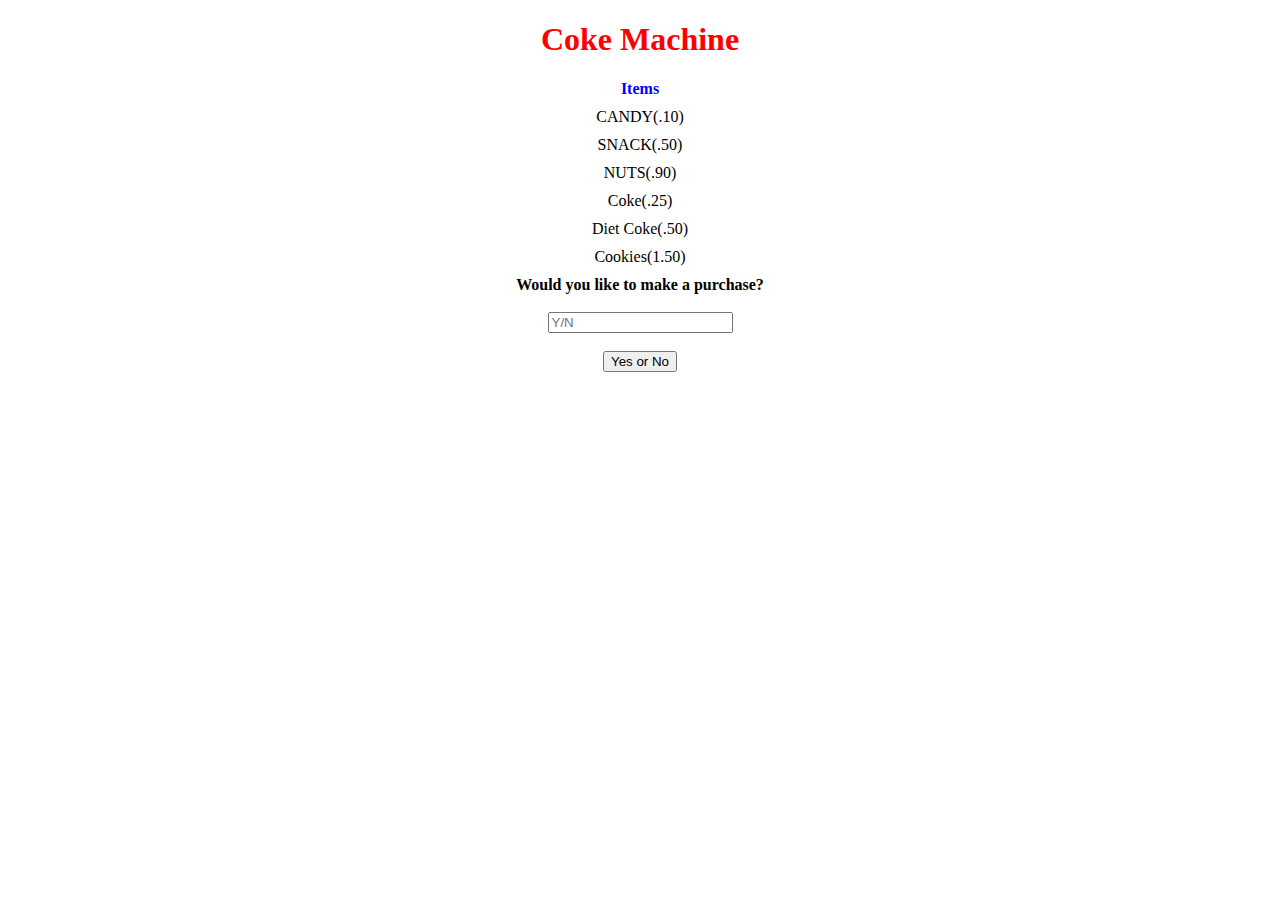
<file: Vending Machine/index.html>
<!DOCTYPE html>
<html lang="en">
<head>
    <meta charset="UTF-8">
    <meta name="viewport" content="width=device-width, initial-scale=1.0">
    <meta http-equiv="X-UA-Compatible" content="ie=edge">
    <link rel="stylesheet" type="text/css" href="coke.css">
    <title>Vending Machine</title>
</head>
<body>
    <h1>Coke Machine</h1>
    <div class="machineBody">
        <div class='title'>Items</div>
        <div class="money">CANDY(.10)</div>
        <div class="money">SNACK(.50)</div>
        <div class="money">NUTS(.90)</div>
        <div class="money">Coke(.25)</div>
        <div class="money">Diet Coke(.50)</div>
        <div class="money">Cookies(1.50)</div>
        
        <div class="questionForm">
            <div class="consider"><b>Would you like to make a purchase?</b></div><br/>
            <div>
                <input placeholder='Y/N' type="text" name="yesOrNo" id="yesOrNo">
            </div><br/>
            <button onclick="yN(yesOrNo.value)">Yes or No</button>
        </div>
    </div>
    
    <script src="coke.js"></script>
</body>
</html>
</file>
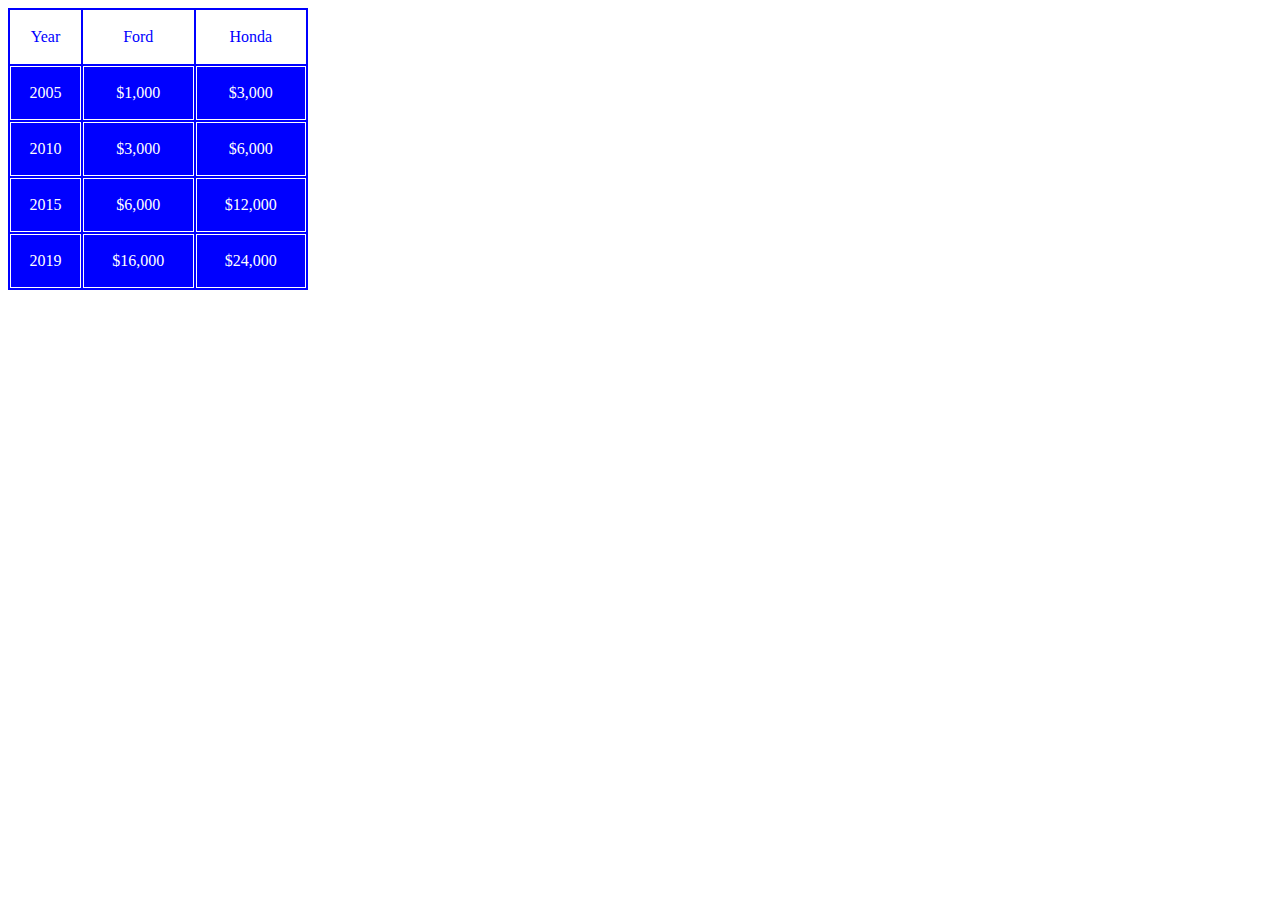
<file: Todays Challenge/cars/index.html>
<!DOCTYPE html>
<html lang="en">
<head>
    <meta charset="UTF-8">
    <meta name="viewport" content="width=device-width, initial-scale=1.0">
    <meta http-equiv="X-UA-Compatible" content="ie=edge">
    <link rel="stylesheet" type="text/css" href="styles.css">
    <title>Document</title>
</head>
<body>
    <div>
        <table id="car">
            <tr>
                <td>Year</td>
                <td>Ford</td>
                <td>Honda</td>
            </tr>
            <tr>
                <td>2005</td>
                <td>$1,000</td>
                <td>$3,000</td>        
            </tr>
            <tr>
                <td>2010</td>
                <td>$3,000</td>
                <td>$6,000</td>        
            </tr>
            <tr>
                <td>2015</td>
                <td>$6,000</td>
                <td>$12,000</td>        
            </tr>
            <tr>
                <td>2019</td>
                <td>$16,000</td>
                <td>$24,000</td>        
            </tr>
        </table>
    </div>
    
    <script src='scripts.js'></script>
</body>
</html>
</file>
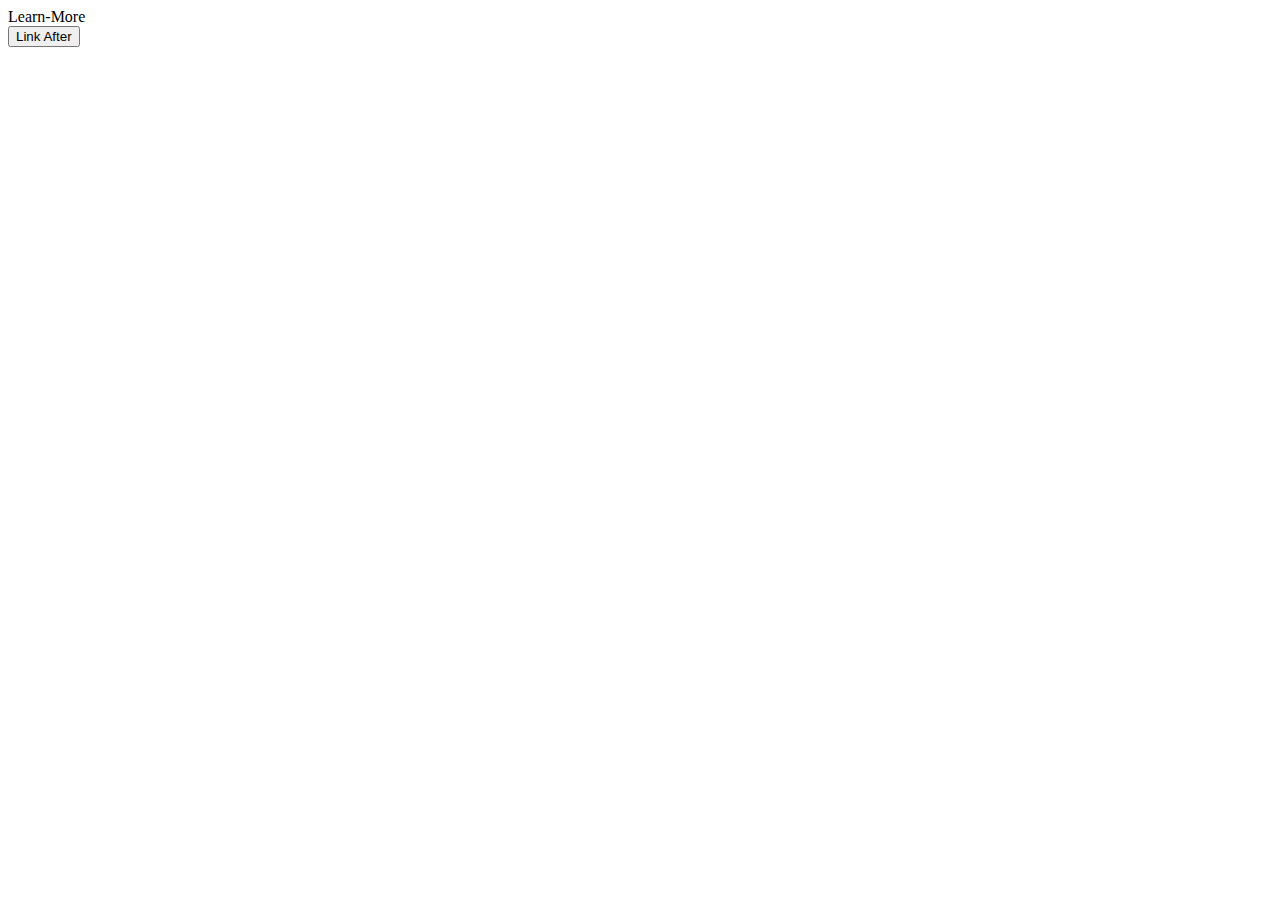
<file: Todays Challenge/Learn More/index.html>
<!DOCTYPE html>
<html lang="en">
<head>
    <meta charset="UTF-8">
    <meta name="viewport" content="width=device-width, initial-scale=1.0">
    <meta http-equiv="X-UA-Compatible" content="ie=edge">
    <title>Document</title>
</head>
<body>
    <div>
        <a id="learn">Learn-More</a>
    </div>
    <div>
        <button onclick="linkAfter()">Link After</button>
    </div>
    
    <script src="scripts.js"></script>
</body>
</html>
</file>
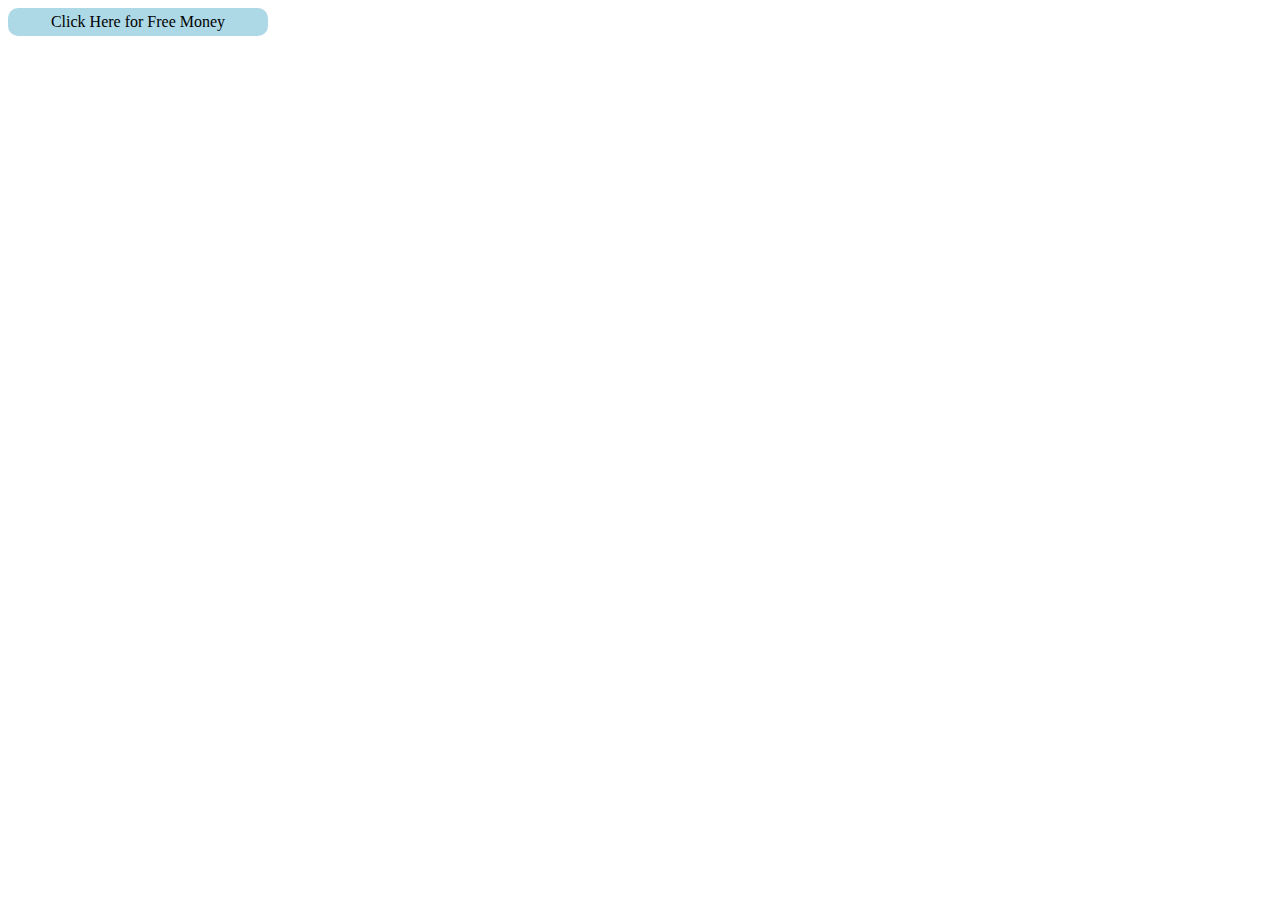
<file: bitcoin/homepage.html>
<!DOCTYPE html>
<html lang="en">
<head>
    <meta charset="UTF-8">
    <meta name="viewport" content="width=device-width, initial-scale=1.0">
    <meta http-equiv="X-UA-Compatible" content="ie=edge">
    <link rel="stylesheet" type="text/css" href="button.css">
    <title>Document</title>
</head>
<body>
    <div class='button'> Click Here for Free Money</div>
    
    <script src='./script.js'></script>
</body>
</html>
</file>
<file: Vending Machine/coke.css>
body{
    text-align:center;
}

h1{
    color:red;
    font-weight: bolder;
}

.title{
    font-weight: bold;
    color:blue;
    margin-bottom: 10px;
}

.money{
    margin: 10px;
}

.money:hover{
    text-decoration: underline;
}

.total{
    font-weight: bold;
    margin:10px;
}

.yourRefreshments{
    font-weight: bolder;
    font-style: italic;
    color:blue;
}
</file>
<file: Todays Challenge/cars/styles.css>
body{
    width:100vw;
}

table{
    width: 300px;
    color: white;
    background-color:blue;
}

table tr:nth-child(1){
    background-color:white;
    color:blue
}

table td{
    text-align: center;
    height: 50px;
    border: 1px solid white;
}
</file>
<file: bitcoin/button.css>
.button{
    /* height: 20px; */
    text-align: center;
    border-radius: 10px;
    padding: 5px;
    width: 250px; 
    background-color: lightblue;
    border-color: 1px solid black;
}

.button:hover{
    background-color:yellow;
}
</file>
